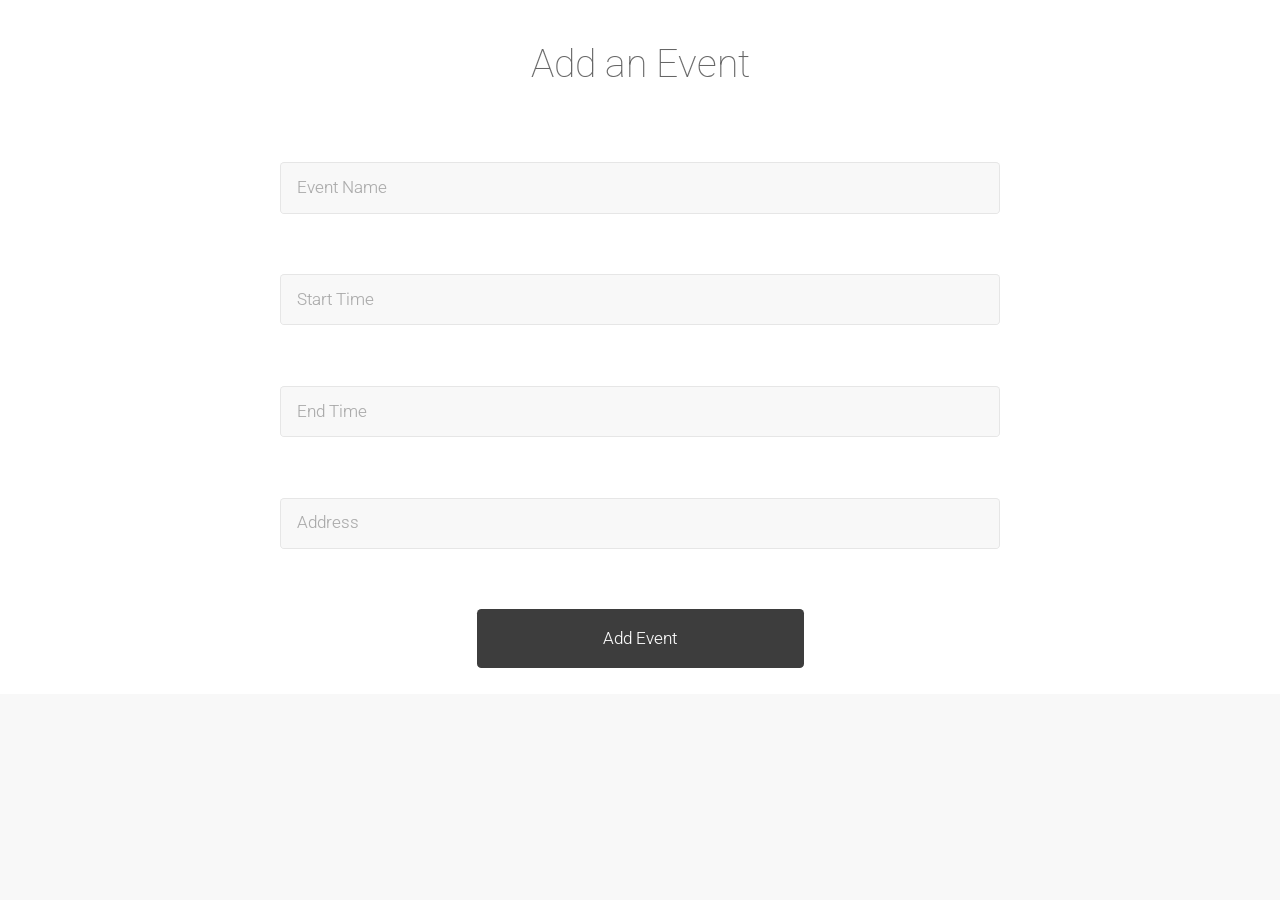
<file: add.html>
<!DOCTYPE HTML>
<head>
		<title>Prioritize</title>
		<meta http-equiv="content-type" content="text/html; charset=utf-8" />
		<meta name="description" content="" />
		<meta name="keywords" content="" />
		<script src="js/jquery.min.js"></script>
		<script src="js/jquery.scrolly.min.js"></script>
        <script type="text/javascript" src="http://www.parsecdn.com/js/parse-1.3.4.min.js"></script>
		<script src="js/skel.min.js"></script>
		<script src="js/init.js"></script>
		<noscript>
			<link rel="stylesheet" href="css/skel.css" />
			<link rel="stylesheet" href="css/style.css" />
			<link rel="stylesheet" href="css/style-wide.css" />
		</noscript>
	</head>
<section id="login" class="main">
   
				<header>
					<div class="container">
						<h2>Add an Event</h2>
					</div>
				</header>
                <div class="content style4 featured">
					<div class="container 75%">
						<form method="post" action="#">
							<div class="row 50%">
								<div class="12u"><input type="text" placeholder="Event Name" id = "event" /></div>
							</div>
                        </form>
                    </div>
                </div>

                <div class="content style4 featured">
					<div class="container 75%">
						<form method="post" action="#">
							<div class="row 50%">
								<div class="12u"><input type="text" placeholder="Start Time" id = "startTime" /></div>
							</div>
                        </form>
                    </div>
                </div>

                <div class="content style4 featured">
					<div class="container 75%">
						<form method="post" action="#">
							<div class="row 50%">
								<div class="12u"><input type="text" placeholder="End Time" id = "endTime" /></div>
							</div>
                        </form>
                    </div>
                </div>

                <div class="content style4 featured">
					<div class="container 75%">
						<form method="post" action="#">
							<div class="row 50%">
								<div class="12u"><input type="text" placeholder="Address" id = "address" /></div>
							</div>
                        </form>
                    </div>
                </div>

                <div class="content style4 featured">
					<div class="container 75%">
						<form method="post" action="#">
							<div class="row 50%">
                                <div class="12u"><input type="none" class="button" value="Add Event" onclick = "addEvent()" /></div>
							</div>
                        </form>
                    </div>
                </div>
    
<script type="text/javascript">
    
Parse.initialize("I6d6qWhllid82u0RbaoMHLZgrDOXRKKif2WLPzCe", "zTOyz7iuSIi1myASKudnfO1QyM1F8TLUa2S9XJIV");
    
function addEvent()
{
    Parse.User.current().fetch().then(function (user) {
    	//EVENTS
        if (!user.get("events")) {
            user.set("events", []);
        }
        
        user.get("events").push(document.getElementById("event").value);
        user.save()

        //START TIMES
        if (!user.get("startTimes")) {
            user.set("startTimes", []);
        }
        
        user.get("startTimes").push(document.getElementById("startTime").value);
        user.save()

        //END TIMES
        if (!user.get("endTimes")) {
            user.set("endTimes", []);
        }
        
        user.get("endTimes").push(document.getElementById("endTime").value);
        user.save()

        //ADDRESSES
        if (!user.get("addresses")) {
            user.set("addresses", []);
        }
        
        user.get("addresses").push(document.getElementById("address").value);
        user.save().then(function(obj) {
            location.href = "tasks.html";
        });
    });
};
</script>
</file>
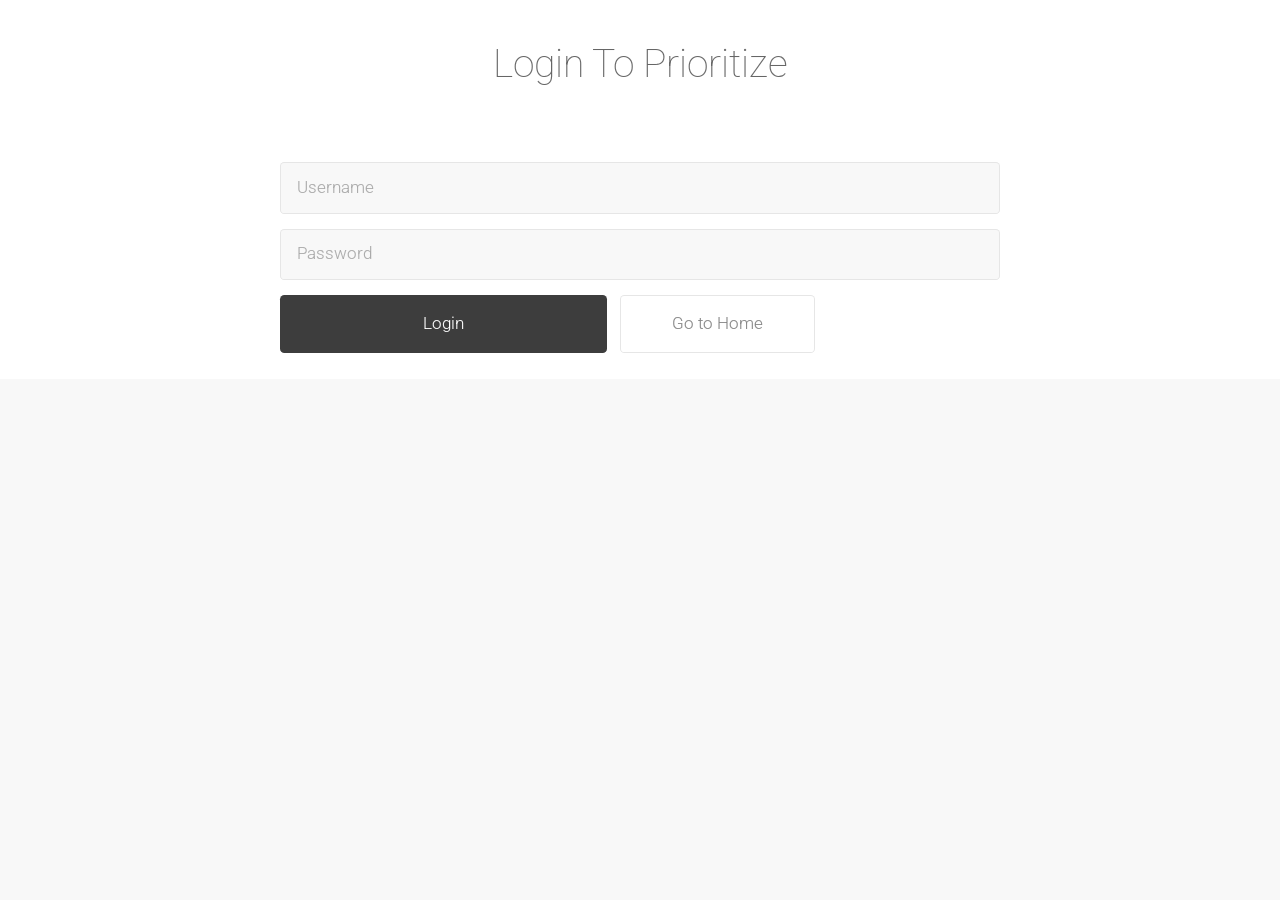
<file: login.html>
<!DOCTYPE HTML>
<head>
		<title>Prioritize</title>
		<meta http-equiv="content-type" content="text/html; charset=utf-8" />
		<meta name="description" content="" />
		<meta name="keywords" content="" />
		<script src="js/jquery.min.js"></script>
		<script src="js/jquery.scrolly.min.js"></script>
        <script type="text/javascript" src="http://www.parsecdn.com/js/parse-1.3.4.min.js"></script>
		<script src="js/skel.min.js"></script>
		<script src="js/init.js"></script>
		<noscript>
			<link rel="stylesheet" href="css/skel.css" />
			<link rel="stylesheet" href="css/style.css" />
			<link rel="stylesheet" href="css/style-wide.css" />
		</noscript>
	</head>
<section id="login" class="main">
   
				<header>
					<div class="container">
						<h2>Login To Prioritize</h2>
					</div>
				</header>
				<div class="content style4 featured">
					<div class="container 75%">
						<form method="post" action="#">
							<div class="row 50%">
								<div class="12u"><input type="text" placeholder="Username" id = "email" /></div>
							</div>
							<div class="row 50%">
				            <div class="12u"><input type="password" placeholder="Password" id = "password"></textarea></div>
							<div class="row">
								<div class="12u">
									<ul class="actions">
                                        <center>
										<li><input type="none" class="button" value="Login" onclick = "validate()" /></li>
										<li><a class="button alt" href="index.html">Go to Home</a></li>
                                            </center>
									</ul>
								</div>
							</div>
							</div>
						</form>
					</div>
				</div>
</section>

<script>
Parse.initialize("I6d6qWhllid82u0RbaoMHLZgrDOXRKKif2WLPzCe", "zTOyz7iuSIi1myASKudnfO1QyM1F8TLUa2S9XJIV"); 

function validate(){
    Parse.User.logIn(document.getElementById("email").value, document.getElementById("password").value,{
  success: function(user) {location.href = 'tasks.html';},
  error: function(user, error) {alert("Invalid Credentials!")}
});
}
</script>
</file>
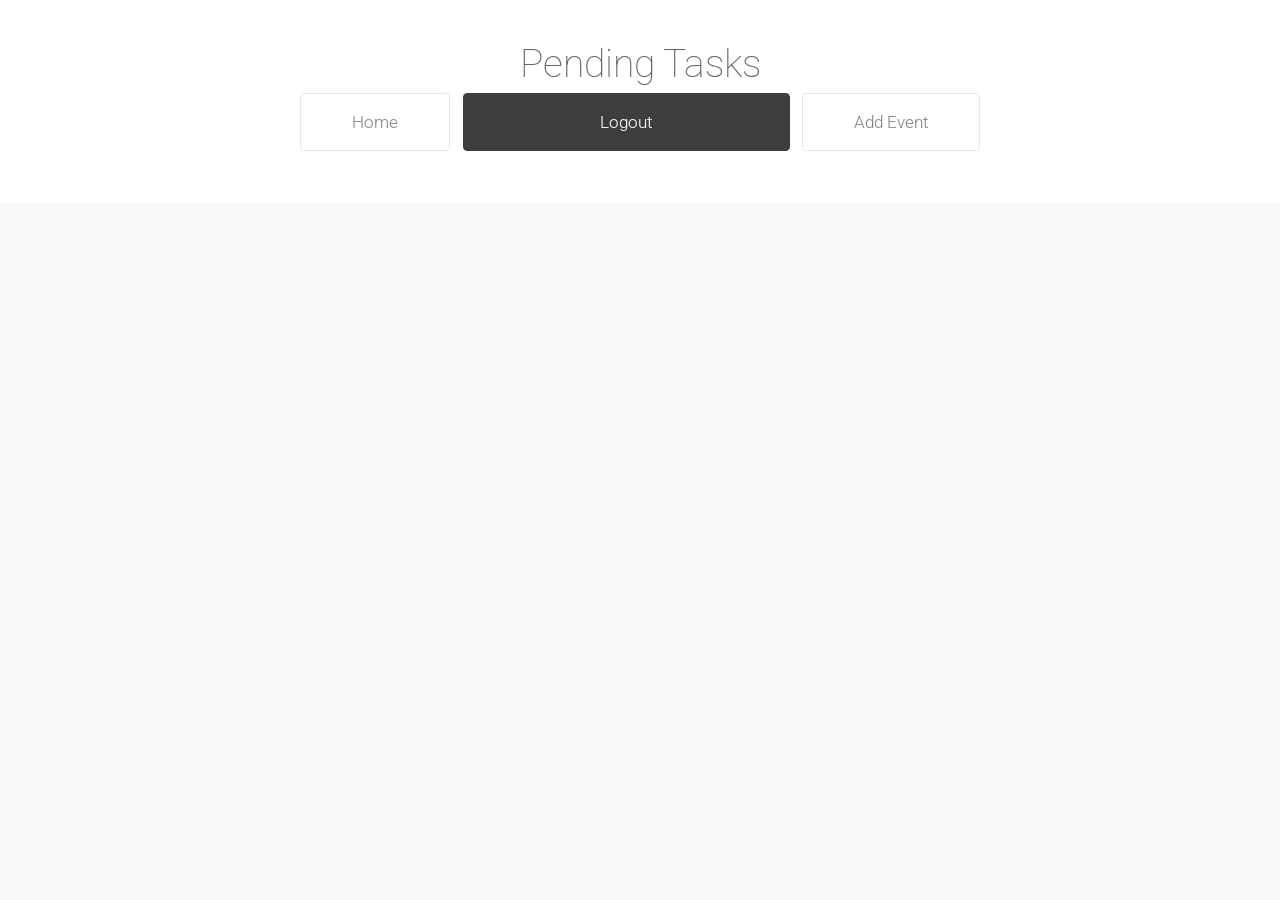
<file: tasks.html>
<!DOCTYPE HTML>
<head>
		<title>Prioritize</title>
		<meta http-equiv="content-type" content="text/html; charset=utf-8" />
		<meta name="description" content="" />
		<meta name="keywords" content="" />
		<script src="js/jquery.min.js"></script>
		<script src="js/jquery.scrolly.min.js"></script>
        <script type="text/javascript" src="http://www.parsecdn.com/js/parse-1.3.4.min.js"></script>
		<script src="js/skel.min.js"></script>
		<script src="js/init.js"></script>
		<noscript>
			<link rel="stylesheet" href="css/skel.css" />
			<link rel="stylesheet" href="css/style.css" />
			<link rel="stylesheet" href="css/style-wide.css" />
		</noscript>
	</head>
<section id="tasks" class="main">
    <header>
        <div class="container">
            <h2>Pending Tasks</h2>
            <div class="row">
				<div class="12u">
				    <ul class="actions">
                    <li><a class="button alt" href="index.html">Home</a></li>
                    <li><input type="none" class="button" value="Logout" onclick = "logout()" /></li>
                    <li><a class="button alt" href="add.html">Add Event</a></li>
                    </ul>
                </div>
            </div>
        </div>
    </header>
    <body>
        <center>
            <span id="events"></span>
        </center>
    </body>
    
</section>


<script>
Parse.initialize("I6d6qWhllid82u0RbaoMHLZgrDOXRKKif2WLPzCe", "zTOyz7iuSIi1myASKudnfO1QyM1F8TLUa2S9XJIV"); 

var user = Parse.User.current();
    
    user.fetch().then(function (user) {
    var events = user.get("events");
    var startTimes = user.get("startTimes");
    var endTimes = user.get("endTimes");
    var addresses = user.get("addresses");
        for(var i = 0; i < events.length; i++) {
            console.log(events[i]);
            document.getElementById("events").innerHTML = document.getElementById("events").innerHTML +
            "<br>" +
            "<input type='button-underlined' id='hidden-button' value='" + events[i] + "'>" +
            // "<br>" +
            "<h1 id='hidden'>Start times: " + startTimes[i] + "</h1>";
        }
        $(document).ready(function(){
            $("#hidden-button").click(function(){
                $("#hidden").toggle()
            })
        })
    });
    
    function logout(){
       Parse.User.logOut();
        location.href = "index.html";
    }



</script>
</file>
<file: css/skel.css>
/* Resets (http://meyerweb.com/eric/tools/css/reset/ | v2.0 | 20110126 | License: none (public domain)) */

	html,body,div,span,applet,object,iframe,h1,h2,h3,h4,h5,h6,p,blockquote,pre,a,abbr,acronym,address,big,cite,code,del,dfn,em,img,ins,kbd,q,s,samp,small,strike,strong,sub,sup,tt,var,b,u,i,center,dl,dt,dd,ol,ul,li,fieldset,form,label,legend,table,caption,tbody,tfoot,thead,tr,th,td,article,aside,canvas,details,embed,figure,figcaption,footer,header,hgroup,menu,nav,output,ruby,section,summary,time,mark,audio,video{margin:0;padding:0;border:0;font-size:100%;font:inherit;vertical-align:baseline;}article,aside,details,figcaption,figure,footer,header,hgroup,menu,nav,section{display:block;}body{line-height:1;}ol,ul{list-style:none;}blockquote,q{quotes:none;}blockquote:before,blockquote:after,q:before,q:after{content:'';content:none;}table{border-collapse:collapse;border-spacing:0;}body{-webkit-text-size-adjust:none}

/* Box Model */

	*, *:before, *:after {
		-moz-box-sizing: border-box;
		-webkit-box-sizing: border-box;
		box-sizing: border-box;
	}

/* Container */

	.container {
		margin-left: auto;
		margin-right: auto;

		/* width: (containers) */
		width: 1200px;
	}

	/* Modifiers */

		/* 125% */
			.container.\31 25\25 {
				width: 100%;

				/* max-width: (containers * 1.25) */
				max-width: 1500px;

				/* min-width: (containers) */
				min-width: 1200px;
			}

		/* 75% */
			.container.\37 5\25 {

				/* width: (containers * 0.75) */
				width: 900px;

			}

		/* 50% */
			.container.\35 0\25 {

				/* width: (containers * 0.50) */
				width: 600px;

			}

		/* 25% */
			.container.\32 5\25 {

				/* width: (containers * 0.25) */
				width: 300px;

			}

/* Grid */

	.row {
		border-bottom: solid 1px transparent;
	}

	.row > * {
		float: left;
	}

	.row:after, .row:before {
		content: '';
		display: block;
		clear: both;
		height: 0;
	}

	.row.uniform > * > :first-child {
		margin-top: 0;
	}

	.row.uniform > * > :last-child {
		margin-bottom: 0;
	}

	/* Gutters */

		/* Normal */

			.row > * {
				/* padding: (gutters.horizontal) 0 0 (gutters.vertical) */
				padding: 40px 0 0 40px;
			}

			.row {
				/* margin: -(gutters.horizontal) 0 -1px -(gutters.vertical) */
				margin: -40px 0 -1px -40px;
			}

			.row.uniform > * {
				/* padding: (gutters.vertical) 0 0 (gutters.vertical) */
				padding: 40px 0 0 40px;
			}

			.row.uniform {
				/* margin: -(gutters.vertical) 0 -1px -(gutters.vertical) */
				margin: -40px 0 -1px -40px;
			}

		/* 200% */

			.row.\32 00\25 > * {
				/* padding: (gutters.horizontal) 0 0 (gutters.vertical) */
				padding: 80px 0 0 80px;
			}

			.row.\32 00\25 {
				/* margin: -(gutters.horizontal) 0 -1px -(gutters.vertical) */
				margin: -80px 0 -1px -80px;
			}

			.row.uniform.\32 00\25 > * {
				/* padding: (gutters.vertical) 0 0 (gutters.vertical) */
				padding: 80px 0 0 80px;
			}

			.row.uniform.\32 00\25 {
				/* margin: -(gutters.vertical) 0 -1px -(gutters.vertical) */
				margin: -80px 0 -1px -80px;
			}

		/* 150% */

			.row.\31 50\25 > * {
				/* padding: (gutters.horizontal) 0 0 (gutters.vertical) */
				padding: 60px 0 0 60px;
			}

			.row.\31 50\25 {
				/* margin: -(gutters.horizontal) 0 -1px -(gutters.vertical) */
				margin: -60px 0 -1px -60px;
			}

			.row.uniform.\31 50\25 > * {
				/* padding: (gutters.vertical) 0 0 (gutters.vertical) */
				padding: 60px 0 0 60px;
			}

			.row.uniform.\31 50\25 {
				/* margin: -(gutters.vertical) 0 -1px -(gutters.vertical) */
				margin: -60px 0 -1px -60px;
			}

		/* 50% */

			.row.\35 0\25 > * {
				/* padding: (gutters.horizontal) 0 0 (gutters.vertical) */
				padding: 20px 0 0 20px;
			}

			.row.\35 0\25 {
				/* margin: -(gutters.horizontal) 0 -1px -(gutters.vertical) */
				margin: -20px 0 -1px -20px;
			}

			.row.uniform.\35 0\25 > * {
				/* padding: (gutters.vertical) 0 0 (gutters.vertical) */
				padding: 20px 0 0 20px;
			}

			.row.uniform.\35 0\25 {
				/* margin: -(gutters.vertical) 0 -1px -(gutters.vertical) */
				margin: -20px 0 -1px -20px;
			}

		/* 25% */

			.row.\32 5\25 > * {
				/* padding: (gutters.horizontal) 0 0 (gutters.vertical) */
				padding: 10px 0 0 10px;
			}

			.row.\32 5\25 {
				/* margin: -(gutters.horizontal) 0 -1px -(gutters.vertical) */
				margin: -10px 0 -1px -10px;
			}

			.row.uniform.\32 5\25 > * {
				/* padding: (gutters.vertical) 0 0 (gutters.vertical) */
				padding: 10px 0 0 10px;
			}

			.row.uniform.\32 5\25 {
				/* margin: -(gutters.vertical) 0 -1px -(gutters.vertical) */
				margin: -10px 0 -1px -10px;
			}

		/* 0% */

			.row.\30 \25 > * {
				padding: 0;
			}

			.row.\30 \25 {
				margin: 0 0 -1px 0;
			}

	/* Cells */

		.\31 2u, .\31 2u\24 { width: 100%; clear: none; margin-left: 0; }
		.\31 1u, .\31 1u\24 { width: 91.6666666667%; clear: none; margin-left: 0; }
		.\31 0u, .\31 0u\24 { width: 83.3333333333%; clear: none; margin-left: 0; }
		.\39 u, .\39 u\24 { width: 75%; clear: none; margin-left: 0; }
		.\38 u, .\38 u\24 { width: 66.6666666667%; clear: none; margin-left: 0; }
		.\37 u, .\37 u\24 { width: 58.3333333333%; clear: none; margin-left: 0; }
		.\36 u, .\36 u\24 { width: 50%; clear: none; margin-left: 0; }
		.\35 u, .\35 u\24 { width: 41.6666666667%; clear: none; margin-left: 0; }
		.\34 u, .\34 u\24 { width: 33.3333333333%; clear: none; margin-left: 0; }
		.\33 u, .\33 u\24 { width: 25%; clear: none; margin-left: 0; }
		.\32 u, .\32 u\24 { width: 16.6666666667%; clear: none; margin-left: 0; }
		.\31 u, .\31 u\24 { width: 8.3333333333%; clear: none; margin-left: 0; }

		.\31 2u\24 + *,
		.\31 1u\24 + *,
		.\31 0u\24 + *,
		.\39 u\24 + *,
		.\38 u\24 + *,
		.\37 u\24 + *,
		.\36 u\24 + *,
		.\35 u\24 + *,
		.\34 u\24 + *,
		.\33 u\24 + *,
		.\32 u\24 + *,
		.\31 u\24 + * {
			clear: left;
		}

		.\-11u { margin-left: 91.6666666667% }
		.\-10u { margin-left: 83.3333333333% }
		.\-9u { margin-left: 75% }
		.\-8u { margin-left: 66.6666666667% }
		.\-7u { margin-left: 58.3333333333% }
		.\-6u { margin-left: 50% }
		.\-5u { margin-left: 41.6666666667% }
		.\-4u { margin-left: 33.3333333333% }
		.\-3u { margin-left: 25% }
		.\-2u { margin-left: 16.6666666667% }
		.\-1u { margin-left: 8.3333333333% }
</file>
<file: css/style-wide.css>
body,input,textarea,select
	{
		font-size: 15pt;
		line-height: 1.75em;
	}
</file>
<file: css/style.css>
@charset 'UTF-8';
@import url("font-awesome.min.css");
@import url("http://fonts.googleapis.com/css?family=Roboto:100,100italic,300,300italic,400,400italic");

/*********************************************************************************/
/* Basic                                                                         */
/*********************************************************************************/

	body
	{
		background: #F8F8F8;
	}

		body.is-loading *
		{
			-moz-transition: none !important;
			-webkit-transition: none !important;
			-o-transition: none !important;
			-ms-transition: none !important;
			transition: none !important;
			-moz-animation: none !important;
			-webkit-animation: none !important;
			-o-animation: none !important;
			-ms-animation: none !important;
			animation: none !important;
		}

	body,input,textarea,select
	{
		font-family: 'Roboto', sans-serif;
		font-weight: 300;
		font-size: 17pt;
		line-height: 1.75em;
		color: #888;
		-webkit-text-stroke: 0.1px;
	}

	h1,h2,h3,h4,h5,h6
	{
		color: #666;
		margin: 0 0 1em 0;
		font-weight: 100;
		line-height: 1.5em;
	}
	
		h1 a, h2 a, h3 a, h4 a, h5 a, h6 a
		{
			color: inherit;
			text-decoration: none;
		}

		.dark h1,
		.dark h2,
		.dark h3,
		.dark h4,
		.dark h5,
		.dark h6
		{
			color: #fff;
		}
		
	strong, b
	{
		font-weight: 400;
		color: inherit;
	}
	
		.dark strong, .dark b
		{
			color: #fff;
			color: rgba(255,255,255,0.85);
		}
	
	em, i
	{
		font-style: italic;
	}

	a
	{
		color: inherit;
		text-decoration: none;
		border-bottom: dotted 1px rgba(0,0,0,0.25);
		-moz-transition: border-bottom-color 0.25s ease-in-out;
		-webkit-transition: border-bottom-color 0.25s ease-in-out;
		-o-transition: border-bottom-color 0.25s ease-in-out;
		-ms-transition: border-bottom-color 0.25s ease-in-out;
		transition: border-bottom-color 0.25s ease-in-out;
	}
	
		a:hover
		{
			border-bottom-color: rgba(0,0,0,0);
		}

		.dark a
		{
			color: #fff;
			border-bottom-color: rgba(255,255,255,0.5);
		}

			.dark a:hover
			{
				border-bottom-color: rgba(255,255,255,0);
			}

	sub
	{
		position: relative;
		top: 0.5em;
		font-size: 0.8em;
	}
	
	sup
	{
		position: relative;
		top: -0.5em;
		font-size: 0.8em;
	}
	
	hr
	{
		border: 0;
		border-top: solid 1px #e6e6e6;
		margin: 2em 0 2em 0;
	}

		.dark hr
		{
			border-top-color: rgba(255,255,255,0.5);
		}
	
	blockquote
	{
		border-left: solid 0.25em #e6e6e6;
		padding: 1em 0 1em 2em;
		font-style: italic;
	}

		.dark blockquote
		{
			border-left-color: rgba(255,255,255,0.5);
		}
	
	p, ul, ol, dl, table
	{
		margin-bottom: 1em;
	}
	
	p
	{
		text-align: justify;
	}

	header
	{
		margin-bottom: 1em;
	}
	
		header h1,
		header h2,
		header h3,
		header h4,
		header h5,
		header h6
		{
			margin: 0;
		}
	
		header p
		{
			display: block;
			margin: 0;
			padding: 0.25em 0 0.5em 0;
		}
		
	footer
	{
		padding-top: 1.5em;
	}

	br.clear
	{
		clear: both;
	}
	
	.featured
	{
		text-align: center;
	}
	
		.featured p
		{
			text-align: center;
		}

	/* Sections/Article */
	
		section,
		article
		{
			margin-bottom: 3em;
		}
		
			section > :last-child,
			article > :last-child
			{
				margin-bottom: 0;
			}

			section:last-child,
			article:last-child
			{
				margin-bottom: 0;
			}

			.row > section,
			.row > article
			{
				margin-bottom: 0;
			}

	/* Image */

		.image
		{
			position: relative;
			display: inline-block;
			border: 0;
		}

			.image:after
			{
				content: '';
				position: absolute;
				left: 0;
				top: 0;
				width: 100%;
				height: 100%;
				background: url('images/overlay.png');
			}
		
			.image img
			{
				display: block;
				width: 100%;
				border-radius: 0.5em;
			}

			.image.featured
			{
				display: block;
				width: 100%;
				margin: 0 0 2em 0;
			}
			
			.image.fit
			{
				display: block;
				width: 100%;
			}
			
			.image.left
			{
				float: left;
				margin: 0 2em 2em 0;
			}
			
			.image.centered
			{
				display: block;
				margin: 0 0 2em 0;
			}

				.image.centered img
				{
					margin: 0 auto;
					width: auto;
				}

	/* List */

		ul.default
		{
			list-style: disc;
			padding-left: 1em;
		}
		
			ul.default li
			{
				padding-left: 0.5em;
			}		

		ul.icons
		{
			cursor: default;
		}	
		
			ul.icons li
			{
				display: inline-block;
				padding-left: 0.75em;
			}
			
				ul.icons a
				{
					display: inline-block;
					width: 2.75em;
					height: 2.75em;
					line-height: 2.8em;
					text-align: center;
					border: 0;
					box-shadow: inset 0 0 0 1px #e6e6e6;
					border-radius: 100%;
					color: #aaa;
					-moz-transition: background-color 0.25s ease-in-out;
					-webkit-transition: background-color 0.25s ease-in-out;
					-o-transition: background-color 0.25s ease-in-out;
					-ms-transition: background-color 0.25s ease-in-out;
					transition: background-color 0.25s ease-in-out;
				}

					ul.icons a:hover
					{
						background: rgba(0,0,0,0.025);
					}

		ul.menu
		{
			cursor: default;
		}
		
			ul.menu li
			{
				display: inline-block;
				line-height: 1em;
				border-left: solid 1px #e6e6e6;
				padding: 0 0 0 0.5em;
				margin: 0 0 0 0.5em;
			}
			
			ul.menu li:first-child
			{
				border-left: 0;
				padding-left: 0;
				margin-left: 0;
			}

		ul.actions
		{
			cursor: default;
		}
		
			ul.actions li
			{
				display: inline-block;
				margin: 0 0 0 0.5em;
			}
			
			ul.actions li:first-child
			{
				margin-left: 0;
			}

		ol.default
		{
			list-style: decimal;
			padding-left: 1.25em;
		}

			ol.default li
			{
				padding-left: 0.25em;
			}

	/* Form */

		form
		{
		}
		
			form .actions
			{
				margin-bottom: 0;
			}
			
			form label
			{
				display: block;
			}
		
			form input[type="text"],
			form input[type="email"],
			form input[type="password"],
			form select,
			form .select,
			form textarea
			{
				display: block;
				box-shadow: inset 0 0 0 1px #e6e6e6;
				background: #f8f8f8;
				width: 100%;
				padding: 0.85em 1em 0.85em 1em;
				border-radius: 0.25em;
				border: 0;
				-moz-transition: all 0.25s ease-in-out;
				-webkit-transition: all 0.25s ease-in-out;
				-o-transition: all 0.25s ease-in-out;
				-ms-transition: all 0.25s ease-in-out;
				transition: all 0.25s ease-in-out;
				-moz-appearance: none;
				-webkit-appearance: none;
				-o-appearance: none;
				-ms-appearance: none;
				appearance: none;
			}

				form input[type="text"]:focus,
				form input[type="email"]:focus,
				form input[type="password"]:focus,
				form select:focus,
				form .select.focus,
				form textarea:focus
				{
					outline: 0;
					box-shadow: inset 0 0 0 1px #afd9e0;
					background: #fcfcfc;
				}

			form input[type="text"],
			form input[type="email"],
			form input[type="password"],
			form select
			{
				line-height: 1.25em;
			}

			form textarea
			{
				min-height: 1.25em;
			}
			
			form select
			{
				position: relative;
			}
			
				form select option:not(:checked)
				{
					color: #000;
				}

			form .select
			{
				position: relative;
				padding: 0;
				overflow-x: hidden;
				outline: 0;
			}
			
				form .select select
				{
					width: calc(100% + 2em);
					background: none !important;
					box-shadow: none !important;
					border: 0 !important;
					cursor: pointer;
				}
				
				form .select select::-moz-focus-inner
				{
					border: 0;
					outline: 0;
				}
				
				form .select:before
				{
					content: '';
					position: absolute;
					top: 15%;
					right: 1em;
					width: 1.25em;
					height: 75%;
					background: url('images/arrow.svg') center center no-repeat;
					background-size: contain;
					z-index: 0;
				}

					form .select select::-ms-expand
					{
						display: none;
					}

					.dark form .select:before
					{
						background: url('images/dark-arrow.svg') center center no-repeat;
						background-size: contain;
					}
			
			form ::-moz-focus-inner
			{
				border: 0;
			}

			form .formerize-placeholder { color: #555 !important; }
			form ::-webkit-input-placeholder { color: #aaa !important; }
			form :-moz-placeholder { color: #555 !important; }
			form ::-moz-placeholder { color: #555 !important; }
			form :-ms-input-placeholder { color: #555 !important; }

		.dark form
		{
		}

			.dark form input[type="text"],
			.dark form input[type="email"],
			.dark form input[type="password"],
			.dark form select,
			.dark form .select,
			.dark form textarea
			{
				background: none;
				box-shadow: inset 0 0 0 1px rgba(255,255,255,0.5);
				color: #fff;
			}

				.dark form input[type="text"]:focus,
				.dark form input[type="email"]:focus,
				.dark form input[type="password"]:focus,
				.dark form select:focus,
				.dark form .select.focus,
				.dark form textarea:focus
				{
					background: rgba(255,255,255,0.1);
					box-shadow: inset 0 0 0 1px #fff;
				}
			
			.dark form .formerize-placeholder { color: #aaa !important; color: rgba(255,255,255,0.85) !important; }
			.dark form ::-webkit-input-placeholder { color: rgba(255,255,255,0.85) !important; }
			.dark form :-moz-placeholder { color: rgba(255,255,255,0.85) !important; }
			.dark form ::-moz-placeholder { color: rgba(255,255,255,0.85) !important; }
			.dark form :-ms-input-placeholder { color: rgba(255,255,255,0.85) !important; }
			
	/* Table */
	
		table
		{
			width: 100%;
		}
		
			table.default
			{
				width: 100%;
				border-collapse: collapse;
			}

				table.default tbody
				{
				}

				table.default tbody tr
				{
					border: solid 1px #e6e6e6;
				}
			
				table.default tbody tr:nth-child(2n+2)
				{
					background: #f8f8f8;
				}
				
				table.default td
				{
					padding: 0.5em 1em 0.5em 1em;
				}
				
				table.default th
				{
					text-align: left;
					padding: 0.5em 1em 1em 1em;
				}
			
				table.default thead
				{
				}

				table.default tfoot
				{
				}
				
					table.default tfoot td
					{
						padding-top: 1em;
					}
				
				table.default tbody
				{
				}

			.dark table.default
			{
			}

				.dark table.default tbody
				{
				}
			
					.dark table.default tbody tr
					{
						border-color: rgba(255,255,255,0.5);
					}
				
					.dark table.default tbody tr:nth-child(2n+2)
					{
						background: rgba(255,255,255,0.1);
					}
	
	/* Button */
		
		input[type="button"],
		input[type="submit"],
		input[type="reset"],
		.button
		{
			-webkit-appearance: none;
			position: relative;
			display: inline-block;
			background: #3d3d3d;
			padding: 0.85em 3em 0.85em 3em;
			border-radius: 0.25em;
			cursor: pointer;
			border: 0;
			color: #fff;
			text-align: center;
			text-decoration: none;
			-moz-transition: all 0.25s ease-in-out;
			-webkit-transition: all 0.25s ease-in-out;
			-o-transition: all 0.25s ease-in-out;
			-ms-transition: all 0.25s ease-in-out;
			transition: all 0.25s ease-in-out;
		}

			input[type="button"]:hover,
			input[type="submit"]:hover,
			input[type="reset"]:hover,
			.button:hover
			{
				background: #4f4f4f;
			}
			
		input[type="button"].alt,
		input[type="submit"].alt,
		input[type="reset"].alt,
		.button.alt
		{
			color: inherit;
			box-shadow: inset 0 0 0 1px #e6e6e6;
			background: none;
		}
		
			input[type="button"].alt:hover,
			input[type="submit"].alt:hover,
			input[type="reset"].alt:hover,
			.button.alt:hover
			{
				background: rgba(0,0,0,0.025);
			}

			.dark input[type="button"],
			.dark input[type="submit"],
			.dark input[type="reset"],
			.dark .button
			{
				background: rgba(255,255,255,0.15);
				box-shadow: inset 0 0 0 1px #fff;
				color: #fff;
			}
			
				.dark input[type="button"]:hover,
				.dark input[type="submit"]:hover,
				.dark input[type="reset"]:hover,
				.dark .button:hover
				{
					background: rgba(255,255,255,0.25);
				}

			.dark input[type="button"].alt,
			.dark input[type="submit"].alt,
			.dark input[type="reset"].alt,
			.dark .button.alt
			{
				background: none;
				box-shadow: inset 0 0 0 1px rgba(255,255,255,0.5);
			}

				.dark input[type="button"].alt:hover,
				.dark input[type="submit"].alt:hover,
				.dark input[type="reset"].alt:hover,
				.dark .button.alt:hover
				{
					background: rgba(255,255,255,0.15);
					box-shadow: inset 0 0 0 1px #fff;
				}
			input[type="button-underlined"]
			{
			-webkit-appearance: none;
			position: relative;
			display: inline-block;
			cursor: pointer;
			background-color: #3d3d3d;
			border: 0;
			text-align: center;
			text-decoration: none;
			color: inherit;
			border-bottom: solid 10px #fff;
			-moz-transition: border-bottom-color 0.25s ease-in-out;
			-webkit-transition: border-bottom-color 0.25s ease-in-out;
			-o-transition: border-bottom-color 0.25s ease-in-out;
			-ms-transition: border-bottom-color 0.25s ease-in-out;
			transition: border-bottom-color 0.25s ease-in-out;
			}

	/* Feature Icon */

		.feature-icon
		{
			display: inline-block;
			position: relative;
			padding-bottom: 5em;
			margin-bottom: 2.75em;
			cursor: default;
		}
		
			.feature-icon .icon
			{
				display: inline-block;
				width: 2em;
				height: 2em;
				font-size: 4.5em;
				border-radius: 100%;
				box-shadow: inset 0 0 0 1px #666;
				color: #666;
				line-height: 2.1em;
			}
		
			.feature-icon:before
			{
				content: '';
				background: #666;
				position: absolute;
				bottom: 0;
				left: 50%;
				margin-left: -0.325em;
				width: 0.65em;
				height: 0.65em;
				display: block;
				border-radius: 100%;
			}

			.feature-icon:after
			{
				content: '';
				position: absolute;
				left: 50%;
				bottom: 0.65em;
				width: 1px;
				height: 4.35em;
				background: #666;
				margin-left: -0.5px;
			}

			.dark .feature-icon
			{
			}

				.dark .feature-icon .icon
				{
					background: rgba(255,255,255,0.15);
					box-shadow: inset 0 0 0 1px rgba(255,255,255,0.5);
					color: #fff;
				}
			
				.dark .feature-icon:before
				{
					background: rgba(255,255,255,0.5);
				}

				.dark .feature-icon:after
				{
					background: rgba(255,255,255,0.5);
				}

	/* Dark */

		.dark
		{
			color: #aaa;
			color: rgba(255,255,255,0.65);
		}
			
/*********************************************************************************/
/* Icons                                                                         */
/*********************************************************************************/

	.icon {
		text-decoration: none;
	}

		.icon:before {
			display: inline-block;
			font-family: FontAwesome;
			font-size: 1.25em;
			text-decoration: none;
			font-style: normal;
			font-weight: normal;
			line-height: 1;
			-webkit-font-smoothing:antialiased;
			-moz-osx-font-smoothing:grayscale;
		}
		
		.icon > .label {
			display: none;
		}

/*********************************************************************************/
/* Header                                                                        */
/*********************************************************************************/

	#header
	{
		position: relative;
		margin: 0;
		background-image:			url('images/overlay.png'),			url('../images/header.jpg.png');
		background-size:			auto,								cover;
		background-position:		top left,							center center;
		background-repeat:			repeat,								no-repeat;
		padding: 14em 0 14em 0;
		text-align: center;
		color: #fff;
	}
	
		#header header
		{
		}
		
			#header header h1
			{
				font-size: 2.25em;
				line-height: 1.25em;
				margin-bottom: 0;
			}
			
			#header header p
			{
				margin-top: 1.25em;
				font-weight: 100;
				padding: 0;
				font-size: 1.25em;
				line-height: 1.5em;
				text-align: center;
			}
			
		#header footer
		{
			padding-top: 1.5em;
		}
	
/*********************************************************************************/
/* Main Sections                                                                 */
/*********************************************************************************/

	.main
	{
		position: relative;
		margin: 0;
	}
	
		.main > header
		{
			background: #fff;
			text-align: center;
			padding: 3em 0 3em 0;
			margin: 0;
		}
		
			.main > header h2
			{
				font-size: 2.25em;
				font-weight: 100;
				margin-bottom: 0;
			}
		
			.main > header p
			{
				margin: 2em 0 0 0;
				padding: 0;
				text-align: center;
			}

		.main > .content
		{
			padding: 6em 0 6em 0;
		}

			.main > .content > .container
			{
			}

			.main > .content h3
			{
				font-size: 1.5em;
			}

			.main > .content.dark
			{
				background: #70ACE7;
			}
			
			.main > .content.style1
			{
				background-image: url(images/header.jpg.png);
			}

			.main > .content.style2
			{
				background-image: url(images/header.jpg.png);
			}

			.main > .content.style3
			{
				background-image: url(images/header.jpg.png);
			}

			.main > .content.style4
			{
				paddin-top: 0;
				background: #fff;
			}

/*********************************************************************************/
/* Footer                                                                        */
/*********************************************************************************/
	
	#footer
	{
		position: relative;
		margin: 0;
		text-align: center;
		padding: 3em 0 3em 0;
		box-shadow: inset 0 1px 0 0 #e6e6e6;
	}
	
		#footer .copyright
		{
			margin-top: 3em;
			font-size: 0.8em;
			color: #aaa;
		}
		
			#footer .copyright a
			{
				color: inherit;
			}
			
		#footer ul.icons
		{
		}	
		
			#footer ul.icons li
			{
			}
			
				#footer ul.icons a
				{
					box-shadow: inset 0 0 0 1px #d6d6d6;
				}


#hidden{ display: none }
</file>
